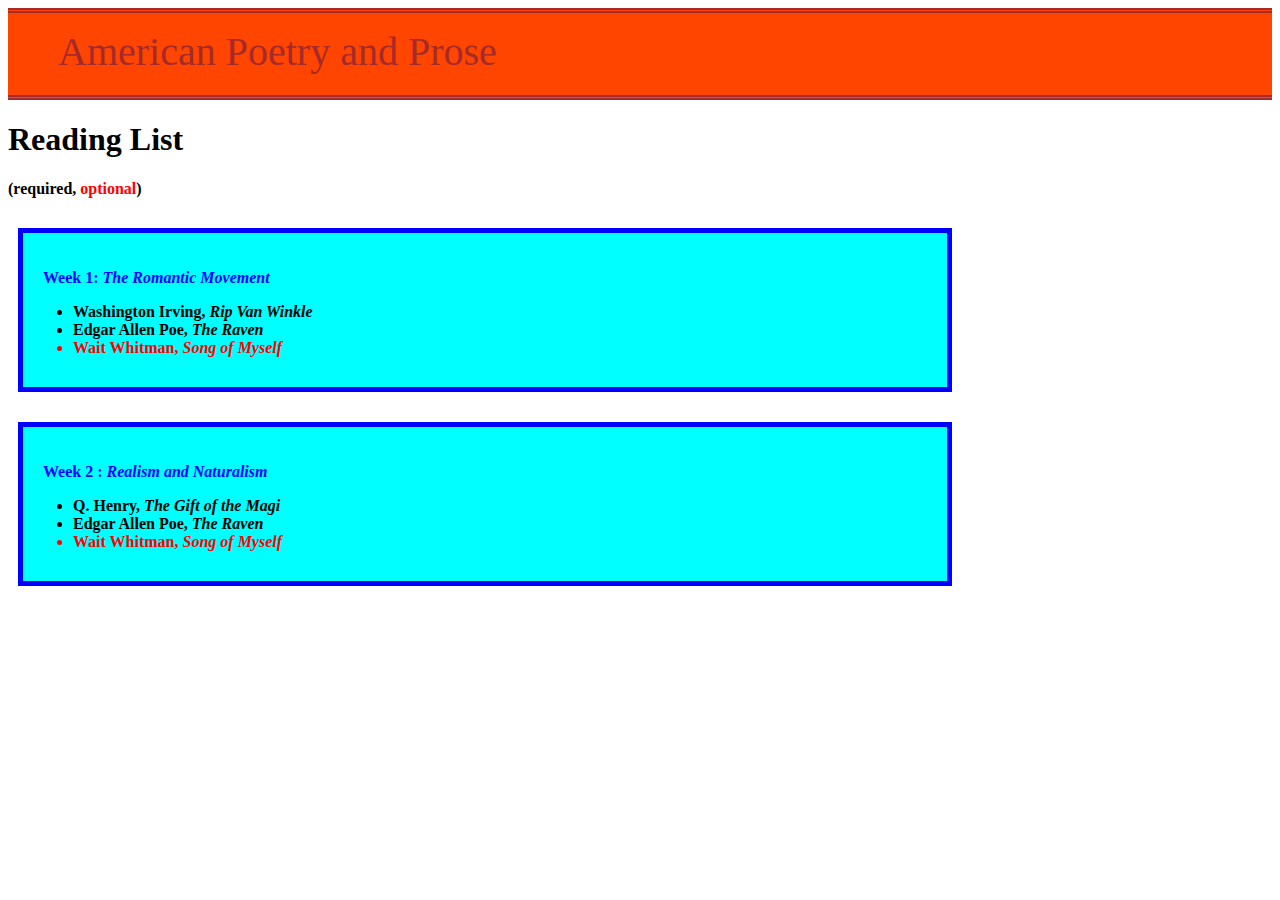
<file: lesson4/thuchanh.html>
<!DOCTYPE html>

<html>
    <head>
        <meta charset="utf-8">
        <meta http-equiv="X-UA-Compatible" content="IE=edge">
        <title></title>
        <meta name="description" content="">
        <meta name="viewport" content="width=device-width, initial-scale=1">
        <link rel="stylesheet" href="./thuchanh.css">
    </head>
    <body>
        <div id="div-1" style="font-size: 40px ;">American Poetry and Prose</div>
        <h1>Reading List</h1>

        <p><b>(required, <span style="color: red">optional</span>)</b></p>
        
            
        <div id=div-2><b>
            <div id="div-3"><p style="color: blue">Week 1: <i>The Romantic Movement</i></p></div>
            <div id="div-4">
                <li>Washington Irving, <i>Rip Van Winkle</i></li>
                <li>Edgar Allen Poe, <i>The Raven</i></li>
                <li style="color: red">Wait Whitman, <i>Song of Myself</i></li>
            </div>
        </b></div>
        <div id=div-2><b>
            <div id="div-3"><p style="color: blue">Week 2 : <i>Realism and Naturalism</i></p></div>
            <div id="div-4">
                <li>Q. Henry, <i>The Gift of the Magi</i></li>
                <li>Edgar Allen Poe, <i>The Raven</i></li>
                <li style="color: red">Wait Whitman, <i>Song of Myself</i></li>
            </div>    
        </b></div>
    </body>
</html>
</file>
<file: lesson4/thuchanh.css>
#div-1{
    
    color: brown;
    background-color: orangered;
    border-top: 5px double brown;
    border-bottom: 5px double brown;
    padding: 15px 20px 20px 50px;
   
}
#div-2{
    background-color:aqua;
    border: 5px solid blue;
    margin: 30px;
    margin-left: 10px;
    margin-right: 320px;
    padding: 20px 0px 30px 0px;
}
#div-3{
    margin-left: 20px;
}
#div-4{
    margin-left: 50px;
}
</file>
